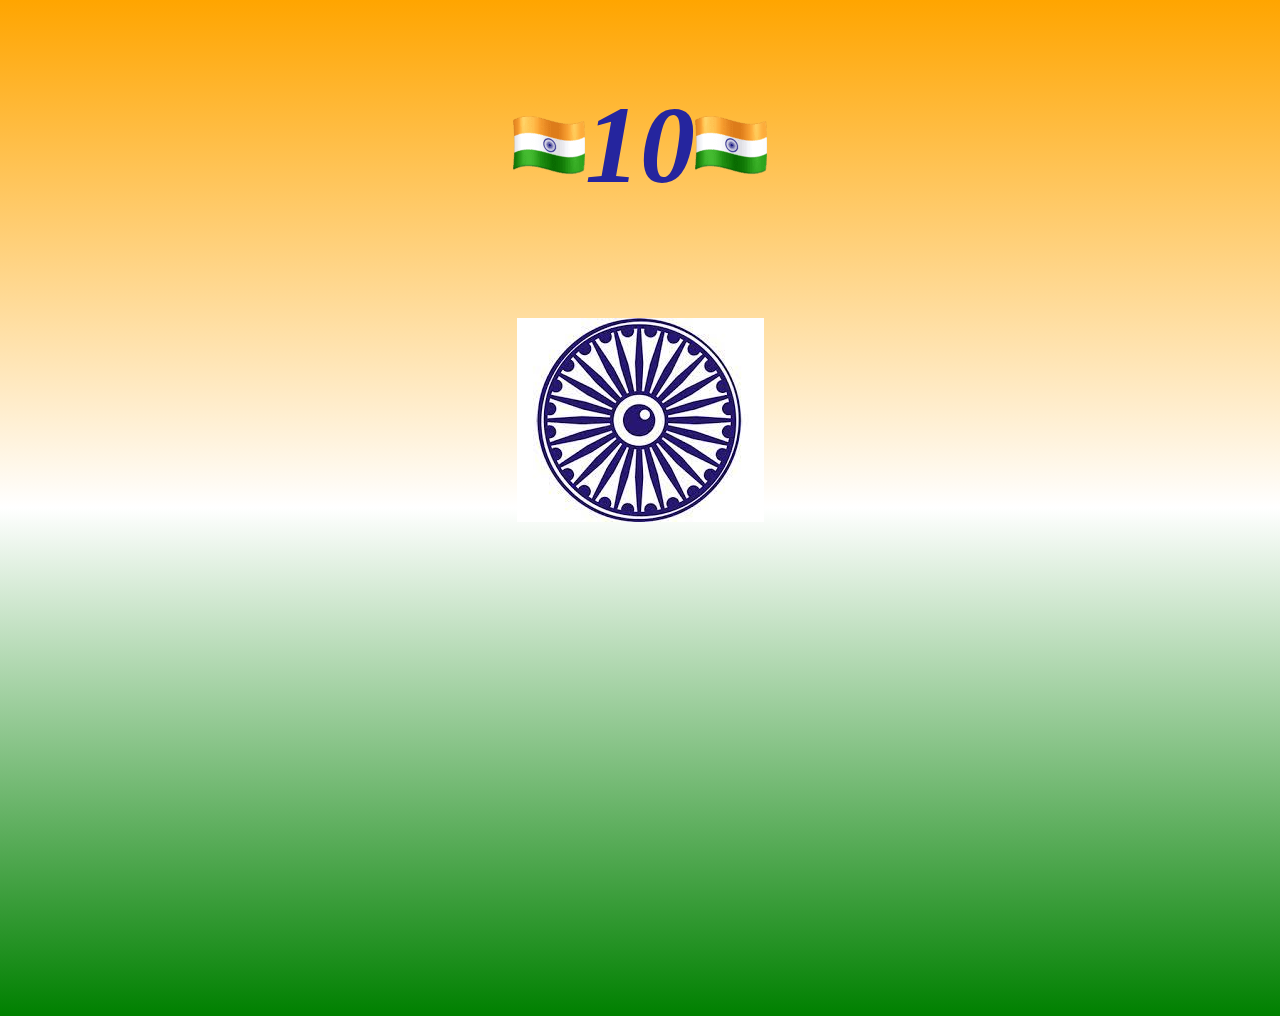
<file: index.html>
<!DOCTYPE html>
<html lang="en">
<head>
    <meta charset="UTF-8">
    <meta http-equiv="X-UA-Compatible" content="IE=edge">
    <meta name="viewport" content="width=device-width, initial-scale=1.0">
    <title>CALL BACK HELL TASK</title>
    <link rel="stylesheet" href="style.css">
  </head>
<body>   
    <section class="container1" >
        <img src="./download.png" />
        <h1 class="timer">Happy Republic Day</h1>
        <br/>
        <img src="./download.png" />
        </section>
        <br/>
        <br/>
        <section class="container2">
                <img src="./ashoka chakra.jpg"/>
            </section>

    <script src="script.js"></script>
</body>
</html>
</file>
<file: style.css>
body{
    height: 1000px;
    background-image: linear-gradient(orange, White,green);

}
.container1{      
    display:flex;    
    align-items: center;
    justify-content: center;
    font-weight: bold;
    font-size: 55px;
    font-style: italic;
    color:rgb(37, 37, 158);
}
.container2{
    display:flex;
    justify-content: center;
}
</file>
